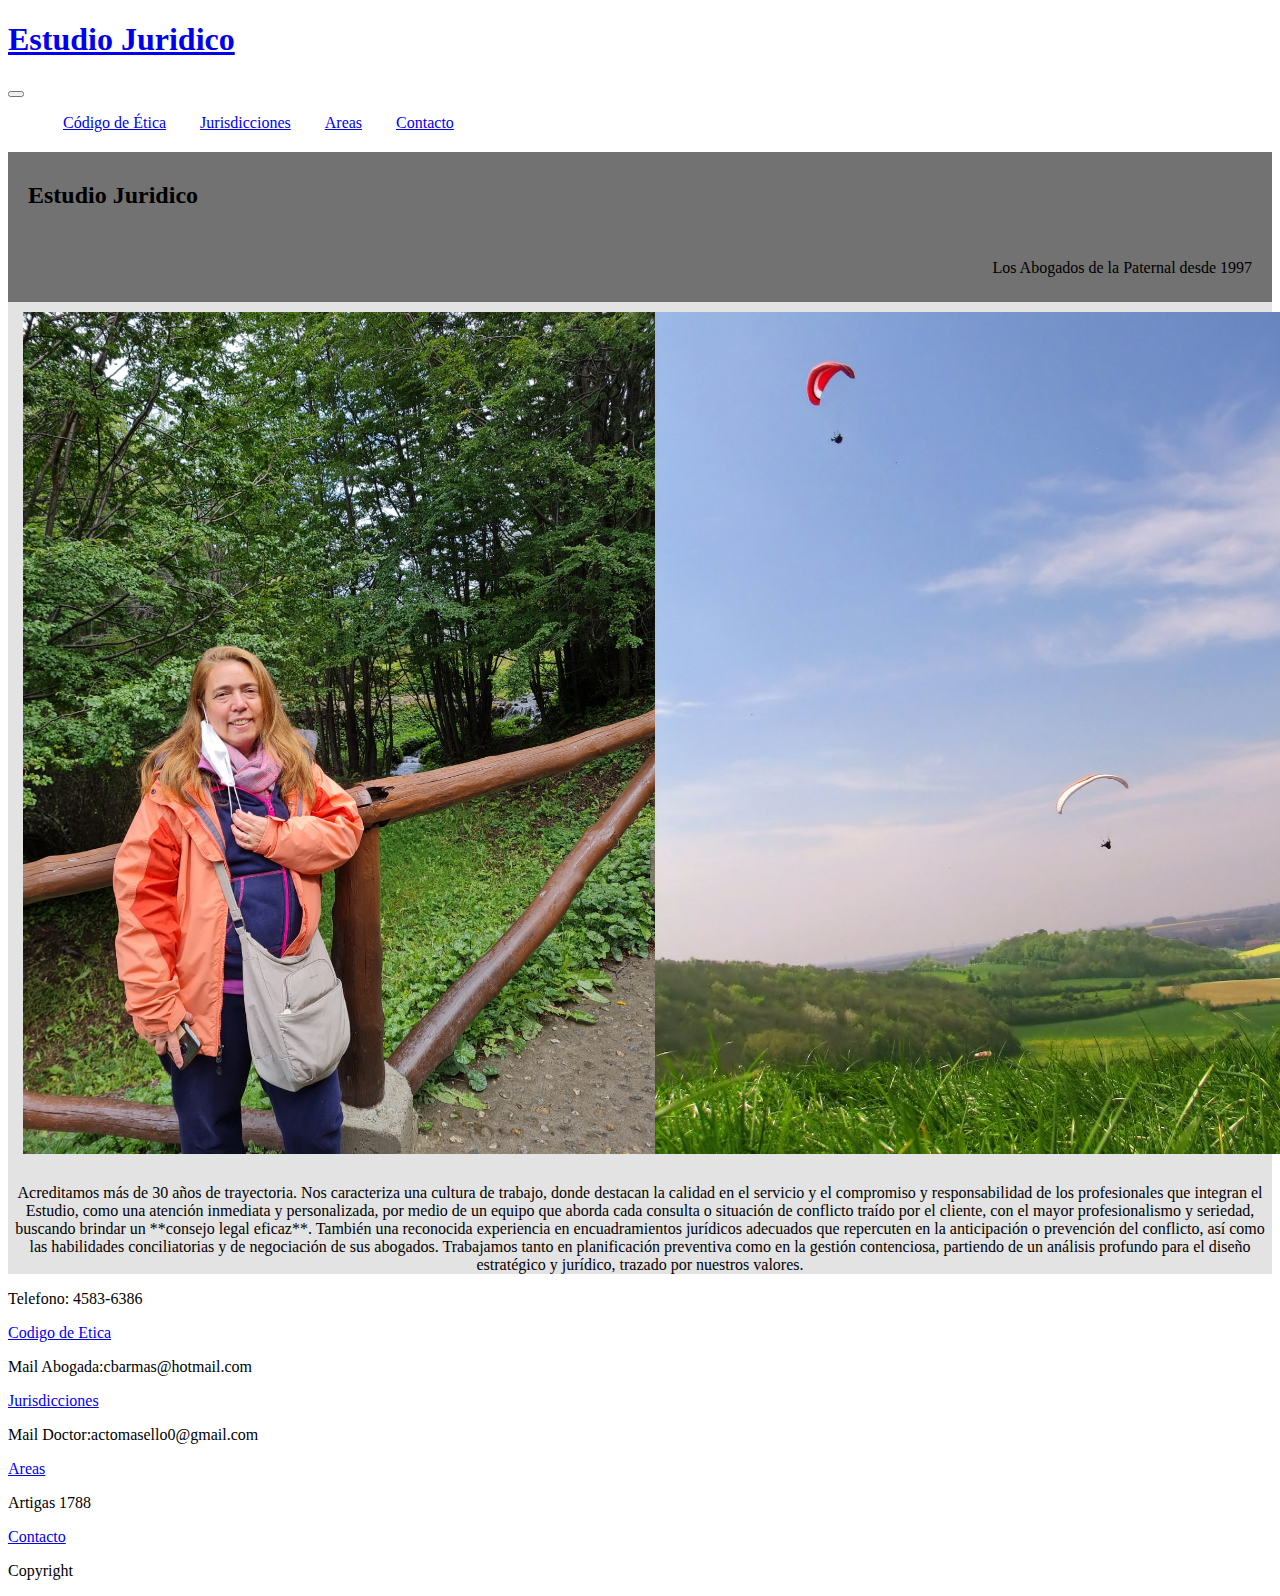
<file: index.html>
<!DOCTYPE html>
<html lang="en">
<head>
    <meta charset="UTF-8">
    <meta http-equiv="X-UA-Compatible" content="IE=edge">
    <meta name="viewport" content="width=device-width, initial-scale=1.0">
    <meta name="description" content="Pagina de abogados, Paginas de un Estudio Juridico">
    <meta name="keywords" content="Estudio Juridico Paternal,Abogados Paternal,Abogado Tomasello, Abogados artigas Juicios, Sucesiones, Derecho">
    <link href="https://unpkg.com/aos@2.3.1/dist/aos.css" rel="stylesheet">
    <link href="https://cdn.jsdelivr.net/npm/bootstrap@5.2.2/dist/css/bootstrap.min.css" rel="stylesheet" integrity="sha384-Zenh87qX5JnK2Jl0vWa8Ck2rdkQ2Bzep5IDxbcnCeuOxjzrPF/et3URy9Bv1WTRi" crossorigin="anonymous">
    <link rel="stylesheet" href="./sass/main.css">
    <title>Estudio Juridico</title>
</head>


<body class="grilla-index">
    
    <header> <!--Titulo, logo no puse porque no decidimos con mi familia cual poner-->
            
        <nav class="navbar navbar-expand-lg bg-dark">
            <div class="container-fluid">  
                <h1><a class="navbar-brand text-white" href="../index.html">Estudio Juridico</a></h1>
                <button class="navbar-toggler" type="button" data-bs-toggle="collapse" data-bs-target="#navbarNav" aria-controls="navbarNav" aria-expanded="false" aria-label="Toggle navigation">
                    <span class="navbar-toggler-icon"></span>
                </button>
            
                <div class="collapse navbar-collapse" id="navbarNav">
                <ul class="navbar-nav">
                    <li class="nav-item">
                    <a class="nav-link text-secondary text-decoration-none" aria-current="page" href="./pages/etica.html">Código de Ética</a>
                    </li>
                    <li class="nav-item">
                    <a class="nav-link text-secondary text-decoration-none" href="./pages/juridicciones.html">Jurisdicciones</a>
                    </li>
                    <li class="nav-item">
                    <a class="nav-link text-secondary text-decoration-none" href="./pages/areas.html">Areas</a>
                    </li>
                    <li class="nav-item">
                    <a class="nav-link text-secondary text-decoration-none" href="./pages/contacto.html">Contacto</a>
                    </li>
                </ul>
                </div>
            </div>
            </nav>

    </header>
    
    <main>

        <section>
            <article class="presentacion ">
            
            <h2 class="tituloMain text-white">Estudio Juridico</h2>
            <p class="textoMain text-white">Los Abogados de la Paternal desde 1997 </p>

        </article>
            
                
                <article id="abogados">
                <div>
                <img class="fotosAbogados"  data-aos="fade-right" src="assets/img/FotoAbogada.jpeg" alt="Doctora Claudia Andres Barmas">
                </div>
                <div>
                <img class="fotosAbogados"  data-aos="fade-left" src="assets/img/prueba.jpg" alt="Doctor Andres Cristian Tomasello">
                </div>
                
                </article>
                <div>
                <article class="textoIndex" >
                <p> Acreditamos más de 30 años de trayectoria. Nos caracteriza una cultura de trabajo, donde destacan la calidad en el servicio y el compromiso y responsabilidad de los profesionales que integran el Estudio, como una atención inmediata y personalizada, por medio de un equipo que aborda cada consulta o situación de conflicto traído por el cliente, con el mayor profesionalismo y seriedad, buscando brindar un **consejo legal eficaz**.
                    También una reconocida experiencia en encuadramientos jurídicos adecuados que repercuten en la anticipación o prevención del conflicto, así como las habilidades conciliatorias y de negociación de sus abogados. Trabajamos tanto en planificación preventiva como en la gestión contenciosa, partiendo de un análisis profundo para el diseño estratégico y jurídico, trazado por nuestros valores.
                </p>
            </div>
            </article>
        </section>




    </main>

    <footer>
        <nav>
            <div class="container-fluid">
                <div class="row p-5 bg-dark text-white">
        
                    <div class="col-xs-12 col-md-6 col-lg-3">
                        <p class="h6">Telefono: 4583-6386</p>
                        <a class="text-secondary text-decoration-none" href="./pages/etica.html">Codigo de Etica</a>
                    </div>
                    <div class="col-xs-12 col-md-6 col-lg-3">
                        <p class="h6">Mail Abogada:cbarmas@hotmail.com</p>
                        <a class="text-secondary text-decoration-none" href="./pages/juridicciones.html">Jurisdicciones</a>
                    </div>
                    <div class="col-xs-12 col-md-6 col-lg-3">
                        <p class="h6">Mail Doctor:actomasello0@gmail.com</p>
                        <a class="text-secondary text-decoration-none" href="./pages/areas.html">Areas</a>
                    </div>
                    <div class="col-xs-12 col-md-6 col-lg-3">
                        <p class="h6">Artigas 1788</p>
                        <a class="text-secondary text-decoration-none" href="./pages/contacto.html">Contacto</a>
                    </div>
                    <div class="col-md-12 pt-3">
                        <p class=" h6 text-white text-center">Copyright</p>
                    </div>
                
                </div>
            </div>
            </nav>
        </footer> 
    
    
    
    <script src="https://unpkg.com/aos@2.3.1/dist/aos.js"></script>
    <script>
        AOS.init();
    </script>
    <script 
    src="https://cdn.jsdelivr.net/npm/bootstrap@5.2.2/dist/js/bootstrap.bundle.min.js" integrity="sha384-OERcA2EqjJCMA+/3y+gxIOqMEjwtxJY7qPCqsdltbNJuaOe923+mo//f6V8Qbsw3" crossorigin="anonymous">
    </script>

</body>
</html>
</file>
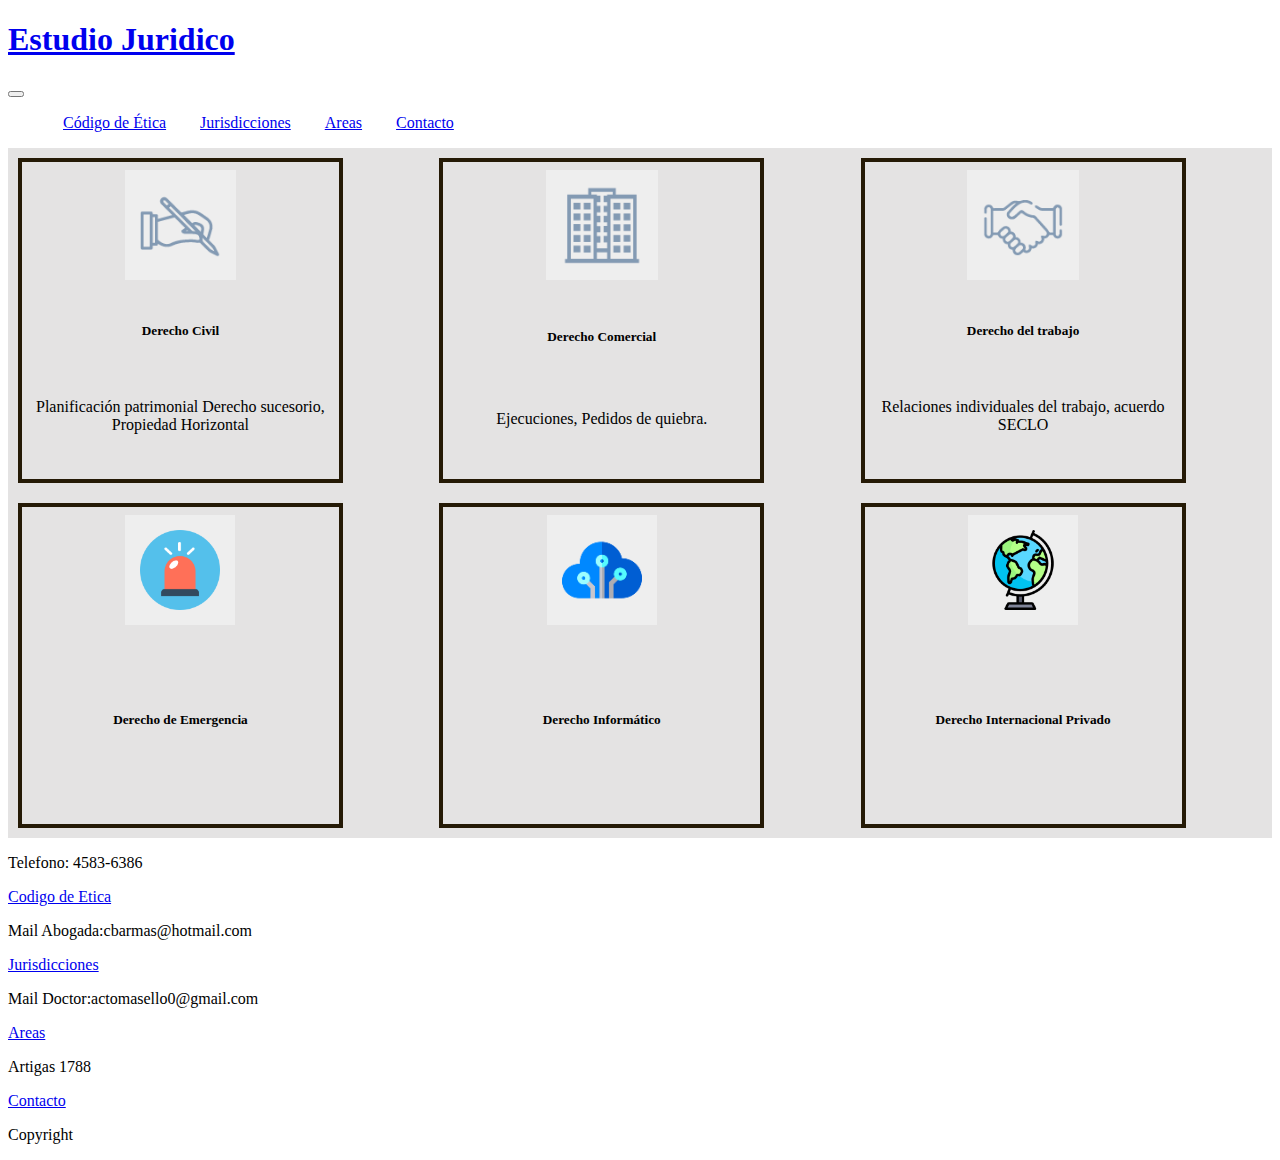
<file: pages/areas.html>
<!DOCTYPE html>
<html lang="en">
<head>
    <meta charset="UTF-8">
    <meta http-equiv="X-UA-Compatible" content="IE=edge">
    <meta name="viewport" content="width=device-width, initial-scale=1.0">
    <meta name="description" content="Pagina de abogados, Paginas de un Estudio Juridico">
    <meta name="keywords" content="Estudio Juridico Paternal,Abogados Paternal,Abogado Tomasello, Abogados artigas Juicios, Sucesiones, Derecho">
    <link href="https://cdn.jsdelivr.net/npm/bootstrap@5.2.2/dist/css/bootstrap.min.css" rel="stylesheet" integrity="sha384-Zenh87qX5JnK2Jl0vWa8Ck2rdkQ2Bzep5IDxbcnCeuOxjzrPF/et3URy9Bv1WTRi" crossorigin="anonymous">
    <link rel="stylesheet" href="../sass/main.css">
    <title>Areas</title>
</head>
<body>
    
    <header>
        <nav class="navbar navbar-expand-lg bg-dark">
            <div class="container-fluid">  
                <h1><a class="navbar-brand text-white" href="../index.html">Estudio Juridico</a></h1>
                <button class="navbar-toggler" type="button" data-bs-toggle="collapse" data-bs-target="#navbarNav" aria-controls="navbarNav" aria-expanded="false" aria-label="Toggle navigation">
                    <span class="navbar-toggler-icon"></span>
                </button>
            
                <div class="collapse navbar-collapse" id="navbarNav">
                <ul class="navbar-nav">
                    <li class="nav-item">
                    <a class="nav-link text-secondary text-decoration-none" aria-current="page" href="./etica.html">Código de Ética</a>
                    </li>
                    <li class="nav-item">
                    <a class="nav-link text-secondary text-decoration-none" href="./juridicciones.html">Jurisdicciones</a>
                    </li>
                    <li class="nav-item">
                    <a class="nav-link text-secondary text-decoration-none" href="./areas.html">Areas</a>
                    </li>
                    <li class="nav-item">
                    <a class="nav-link text-secondary text-decoration-none" href="./contacto.html">Contacto</a>
                    </li>
                </ul>
                </div>
            </div>
            </nav>
    </header>

    <main>
        <section class="areas-s text-black" >
            
                <div class="caja">
                    <img class="icono" src="../assets/img/derecho-civil.png" alt="">
                    <h5 class="TextoAreas">Derecho Civil</h5>
                    <p>Planificación patrimonial Derecho sucesorio, Propiedad Horizontal</p>
                </div>
                <div class="caja">
            <img class="icono" arriba-areas src="../assets/img/derechos-reales-fideicomiso.png">    
                <h5 class="TextoAreas">Derecho Comercial</h4>
                <p>Ejecuciones, Pedidos de quiebra.</p>
            </div>
            <div class="caja">
                <img class="icono"  src="../assets/img/derecho-laboral.png">
                <h5 class="TextoAreas">Derecho del trabajo</h5>
                <p>Relaciones individuales del trabajo, acuerdo SECLO</p>
            </div>
        <div class="caja">
            <img class="icono" src="../assets/img/emergencia.png">
            <h5 class="TextoAreas">Derecho de Emergencia</h5>
        </div>
        <div class="caja">
            <img class="icono" src="../assets/img/pngwing.com.png">
            <h5 class="TextoAreas">Derecho Informático</h5>
            </div>
        <div class="caja">
            <img class="icono" src="../assets/img/internacional.png" alt="">
            <h5 class="TextoAreas">Derecho Internacional Privado</h5>
        </div>
        </article>
        </section>
    </main>

    <footer>
        <nav>
            <div class="container-fluid">
                <div class="row p-5 bg-dark text-white">
        
                    <div class="col-xs-12 col-md-6 col-lg-3">
                        <p class="h6">Telefono: 4583-6386</p>
                        <a class="text-secondary text-decoration-none" href="./etica.html">Codigo de Etica</a>
                    </div>
                    <div class="col-xs-12 col-md-6 col-lg-3">
                        <p class="h6">Mail Abogada:cbarmas@hotmail.com</p>
                        <a class="text-secondary text-decoration-none" href="./juridicciones.html">Jurisdicciones</a>
                    </div>
                    <div class="col-xs-12 col-md-6 col-lg-3">
                        <p class="h6">Mail Doctor:actomasello0@gmail.com</p>
                        <a class="text-secondary text-decoration-none" href="./areas.html">Areas</a>
                    </div>
                    <div class="col-xs-12 col-md-6 col-lg-3">
                        <p class="h6">Artigas 1788</p>
                        <a class="text-secondary text-decoration-none" href="./contacto.html">Contacto</a>
                    </div>
                    <div class="col-md-12 pt-3">
                        <p class=" h6 text-white text-center">Copyright</p>
                    </div>
                
                </div>
            </div>
            </nav>
        </footer> 




    <script>
        AOS.init();
    </script>
    <script 
    src="https://cdn.jsdelivr.net/npm/bootstrap@5.2.2/dist/js/bootstrap.bundle.min.js" integrity="sha384-OERcA2EqjJCMA+/3y+gxIOqMEjwtxJY7qPCqsdltbNJuaOe923+mo//f6V8Qbsw3" crossorigin="anonymous">
    </script>




</body>
</html>
</file>
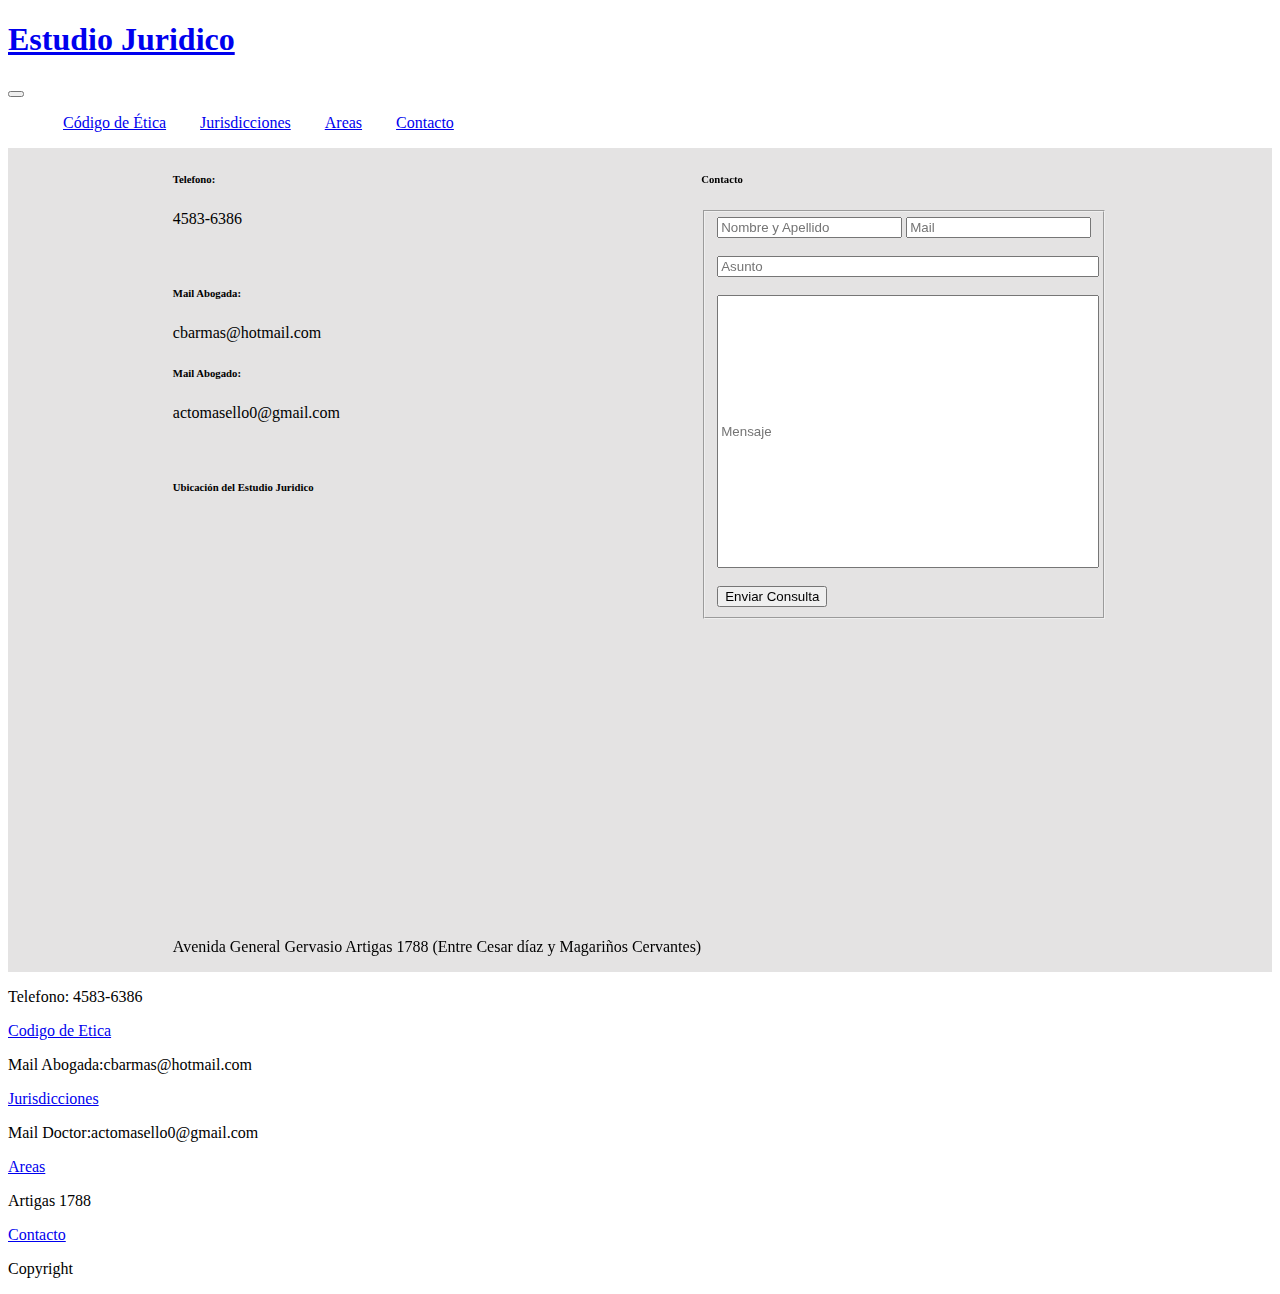
<file: pages/contacto.html>
<!DOCTYPE html>
<html lang="en">
<head>
    <meta charset="UTF-8">
    <meta http-equiv="X-UA-Compatible" content="IE=edge">
    <meta name="viewport" content="width=device-width, initial-scale=1.0">
    <meta name="description" content="Pagina de abogados, Paginas de un Estudio Juridico">
    <meta name="keywords" content="Estudio Juridico Paternal,Abogados Paternal,Abogado Tomasello, Abogados artigas Juicios, Sucesiones, Derecho">
    <link href="https://cdn.jsdelivr.net/npm/bootstrap@5.2.2/dist/css/bootstrap.min.css" rel="stylesheet" integrity="sha384-Zenh87qX5JnK2Jl0vWa8Ck2rdkQ2Bzep5IDxbcnCeuOxjzrPF/et3URy9Bv1WTRi" crossorigin="anonymous">
    <link rel="stylesheet" href="../sass/main.css">
    <title>Contacto</title>
</head>
<body>
    <header>  
        <nav class="navbar navbar-expand-lg bg-dark">
            <div class="container-fluid">  
                <h1><a class="navbar-brand text-white" href="../index.html">Estudio Juridico</a></h1>
                <button class="navbar-toggler" type="button" data-bs-toggle="collapse" data-bs-target="#navbarNav" aria-controls="navbarNav" aria-expanded="false" aria-label="Toggle navigation">
                    <span class="navbar-toggler-icon"></span>
                </button>
            
                <div class="collapse navbar-collapse" id="navbarNav">
                <ul class="navbar-nav">
                    <li class="nav-item">
                    <a class="nav-link text-secondary text-decoration-none" aria-current="page" href="./etica.html">Código de Ética</a>
                    </li>
                    <li class="nav-item">
                    <a class="nav-link text-secondary text-decoration-none" href="./juridicciones.html">Jurisdicciones</a>
                    </li>
                    <li class="nav-item">
                    <a class="nav-link text-secondary text-decoration-none" href="./areas.html">Areas</a>
                    </li>
                    <li class="nav-item">
                    <a class="nav-link text-secondary text-decoration-none" href="./contacto.html">Contacto</a>
                    </li>
                </ul>
                </div>
            </div>
            </nav>



    </header>

<main>
    <section class="todoc">
        <article>
            <h6 class="TextoH5">Telefono:</h6><p>4583-6386</p>
        <br>
        <h6 class="TextoH5">Mail Abogada:</h6><p>cbarmas@hotmail.com</p>
        <h6 class="TextoH5">Mail Abogado:</h6><p>actomasello0@gmail.com</p>
        <br>
        <div class="ubicacion">
            <h6 class="TextoH5">Ubicación del Estudio Juridico</h6>
            <iframe class="googleMaps"  src="https://www.google.com/maps/embed?pb=!1m14!1m8!1m3!1d13134.939613922079!2d-58.4746033!3d-34.6108644!3m2!1i1024!2i768!4f13.1!3m3!1m2!1s0x0%3A0x62cc1f55ce44baca!2sTomasello!5e0!3m2!1ses-419!2sar!4v1664978306878!5m2!1ses-419!2sar" width="400" height="400" style="border:0;" allowfullscreen="" loading="lazy" referrerpolicy="no-referrer-when-downgrade"></iframe>
            <p>Avenida General Gervasio Artigas 1788 (Entre Cesar díaz y Magariños Cervantes)</p>
        </div>
    </article>
    
    <article class="contacto">    
        <h6 id="ACC">Contacto</h6>
                <fieldset>
                <input type="text" id="nombre-apellido" placeholder="Nombre y Apellido">  
                <input type="email"id="correo-electronico" placeholder="Mail">
            <br>
            <br>
                <input type="text" id="tema" placeholder="Asunto"> 
                <br>
                <br>
                <input type="text" id="consulta" placeholder="Mensaje">
                <br>
                <br>
                
                <input type="submit" value="Enviar Consulta">
            
            </fieldset>
            </form>
    </article>
        
        
    
</section>




</main>
<footer>
    <nav>
        <div class="container-fluid">
            <div class="row p-5 bg-dark text-white">
    
                <div class="col-xs-12 col-md-6 col-lg-3">
                    <p class="h6">Telefono: 4583-6386</p>
                    <a class="text-secondary text-decoration-none" href="./etica.html">Codigo de Etica</a>
                </div>
                <div class="col-xs-12 col-md-6 col-lg-3">
                    <p class="h6">Mail Abogada:cbarmas@hotmail.com</p>
                    <a class="text-secondary text-decoration-none" href="./juridicciones.html">Jurisdicciones</a>
                </div>
                <div class="col-xs-12 col-md-6 col-lg-3">
                    <p class="h6">Mail Doctor:actomasello0@gmail.com</p>
                    <a class="text-secondary text-decoration-none" href="./areas.html">Areas</a>
                </div>
                <div class="col-xs-12 col-md-6 col-lg-3">
                    <p class="h6">Artigas 1788</p>
                    <a class="text-secondary text-decoration-none" href="./contacto.html">Contacto</a>
                </div>
                <div class="col-md-12 pt-3">
                    <p class=" h6 text-white text-center">Copyright</p>
                </div>
            
            </div>
        </div>
        </nav>
    </footer> 
<script>
    AOS.init();
</script>
<script 
src="https://cdn.jsdelivr.net/npm/bootstrap@5.2.2/dist/js/bootstrap.bundle.min.js" integrity="sha384-OERcA2EqjJCMA+/3y+gxIOqMEjwtxJY7qPCqsdltbNJuaOe923+mo//f6V8Qbsw3" crossorigin="anonymous">
</script>

</body>
</html>
</file>
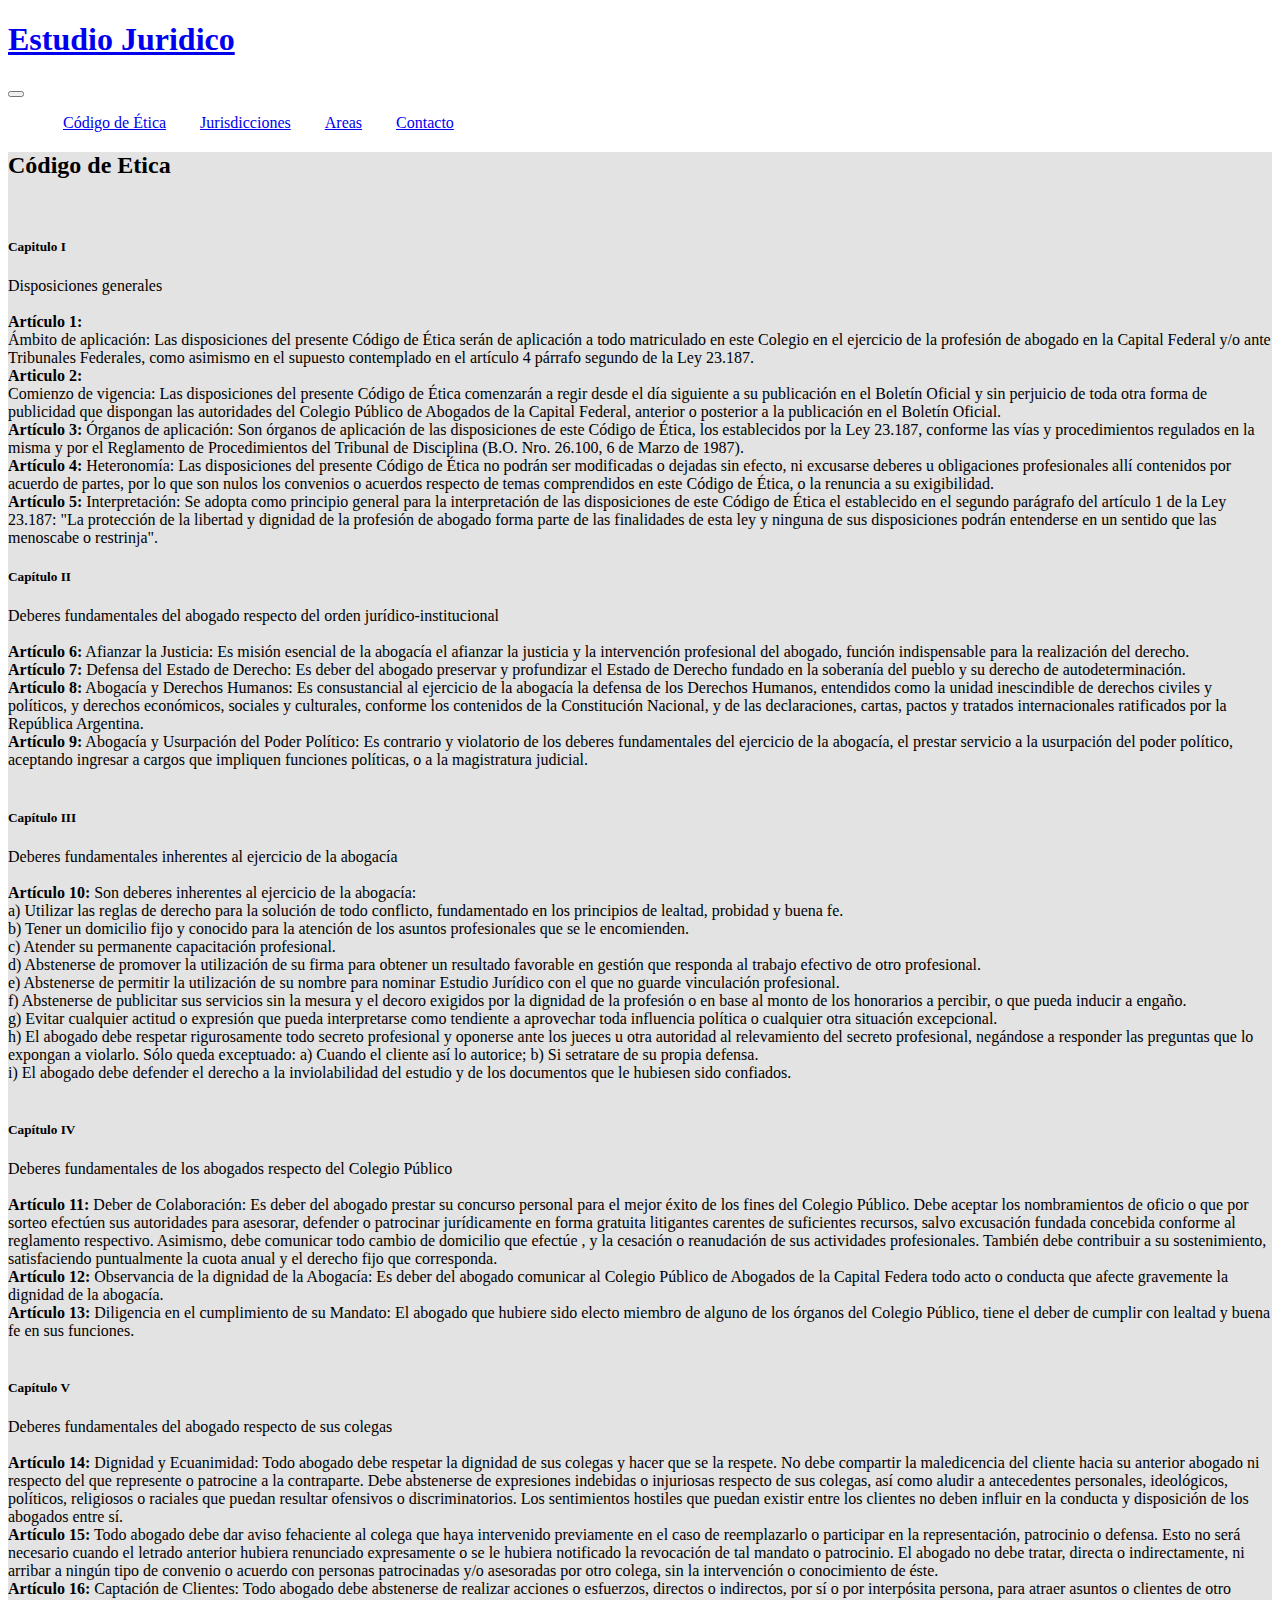
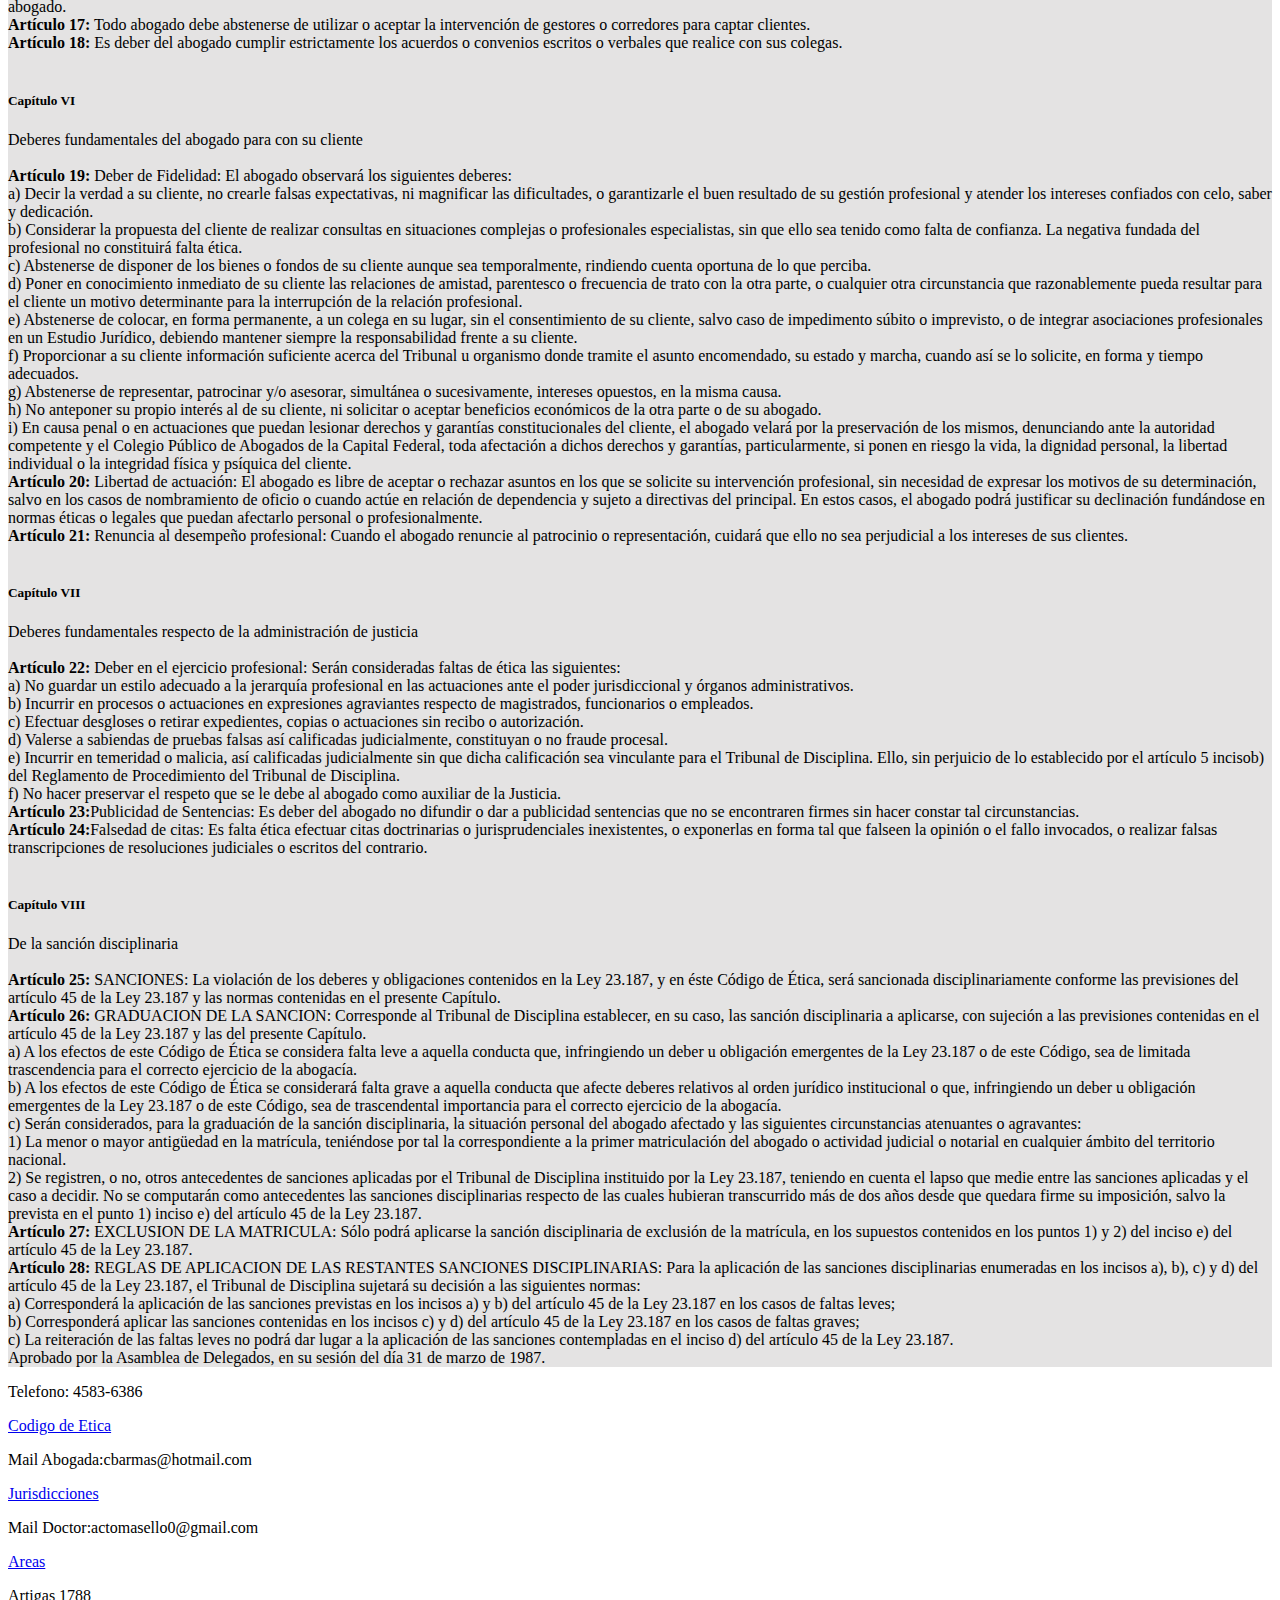
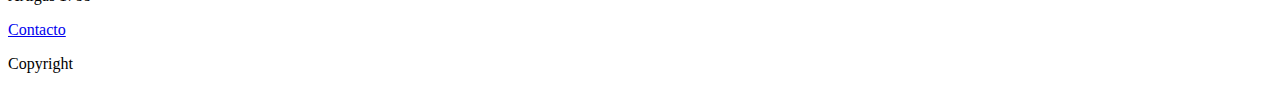
<file: pages/etica.html>
<!DOCTYPE html>
<html lang="en">
<head>
    <meta charset="UTF-8">
    <meta http-equiv="X-UA-Compatible" content="IE=edge">
    <meta name="viewport" content="width=device-width, initial-scale=1.0">
    <meta name="description" content="Pagina de abogados, Paginas de un Estudio Juridico">
    <meta name="keywords" content="Estudio Juridico Paternal,Abogados Paternal,Abogado Tomasello, Abogados artigas Juicios, Sucesiones, Derecho">
    <link rel="stylesheet" href="../sass/main.css">
    <link href="https://cdn.jsdelivr.net/npm/bootstrap@5.2.2/dist/css/bootstrap.min.css" rel="stylesheet" integrity="sha384-Zenh87qX5JnK2Jl0vWa8Ck2rdkQ2Bzep5IDxbcnCeuOxjzrPF/et3URy9Bv1WTRi" crossorigin="anonymous">
</head>
<body>
    
    <header>  
        <nav class="navbar navbar-expand-lg bg-dark">
            <div class="container-fluid">  
                <h1><a class="navbar-brand text-white" href="../index.html">Estudio Juridico</a></h1>
                <button class="navbar-toggler" type="button" data-bs-toggle="collapse" data-bs-target="#navbarNav" aria-controls="navbarNav" aria-expanded="false" aria-label="Toggle navigation">
                    <span class="navbar-toggler-icon"></span>
                </button>
            
                <div class="collapse navbar-collapse" id="navbarNav">
                <ul class="navbar-nav">
                    <li class="nav-item">
                    <a class="nav-link text-secondary text-decoration-none" aria-current="page" href="./etica.html">Código de Ética</a>
                    </li>
                    <li class="nav-item">
                    <a class="nav-link text-secondary text-decoration-none" href="./juridicciones.html">Jurisdicciones</a>
                    </li>
                    <li class="nav-item">
                    <a class="nav-link text-secondary text-decoration-none" href="./areas.html">Areas</a>
                    </li>
                    <li class="nav-item">
                    <a class="nav-link text-secondary text-decoration-none" href="./contacto.html">Contacto</a>
                    </li>
                </ul>
                </div>
            </div>
            </nav>



    </header>
    <main>
        <section id="codigoEtica">
            <h2>Código de Etica</h2>
            <br>
            <h5>Capitulo I</h5>
                <article>
                    <p>Disposiciones generales
                <br>
                <br>
                
                <strong>Artículo 1:</strong> 
                <br>
                Ámbito de aplicación: Las disposiciones del presente Código de Ética serán de aplicación a todo matriculado en este Colegio en el ejercicio de la profesión de abogado en la Capital Federal y/o ante Tribunales Federales, como asimismo en el supuesto contemplado en el artículo 4 párrafo segundo de la Ley 23.187.
                <br>
                <strong>Articulo 2:</strong>
                <br>
                Comienzo de vigencia: Las disposiciones del presente Código de Ética comenzarán a regir desde el día siguiente a su publicación en el Boletín Oficial y sin perjuicio de toda otra forma de publicidad que dispongan las autoridades del Colegio Público de Abogados de la Capital Federal, anterior o posterior a la publicación en el Boletín Oficial.
                <br>
                <strong>Artículo 3:</strong> Órganos de aplicación: Son órganos de aplicación de las disposiciones de este Código de Ética, los establecidos por la Ley 23.187, conforme las vías y procedimientos regulados en la misma y por el Reglamento de Procedimientos del Tribunal de Disciplina (B.O. Nro. 26.100, 6 de Marzo de 1987).
                <br>
                <strong>Artículo 4:</strong> Heteronomía: Las disposiciones del presente Código de Ética no podrán ser modificadas o dejadas sin efecto, ni excusarse deberes u obligaciones profesionales allí contenidos por acuerdo de partes, por lo que son nulos los convenios o acuerdos respecto de temas comprendidos en este Código de Ética, o la renuncia a su exigibilidad.
                <br>
                <strong>Artículo 5:</strong> Interpretación: Se adopta como principio general para la interpretación de las disposiciones de este Código de Ética el establecido en el segundo parágrafo del artículo 1 de la Ley 23.187: "La protección de la libertad y dignidad de la profesión de abogado forma parte de las finalidades de esta ley y ninguna de sus disposiciones podrán entenderse en un sentido que las menoscabe o restrinja".
            </article>
                
            <h5>Capítulo II</h5>
            <article>    
                Deberes fundamentales del abogado respecto del orden jurídico-institucional
                <br>
                <br>
                <strong>Artículo 6:</strong> Afianzar la Justicia: Es misión esencial de la abogacía el afianzar la justicia y la intervención profesional del abogado, función indispensable para la realización del derecho.
                <br>
                <strong>Artículo 7:</strong> Defensa del Estado de Derecho: Es deber del abogado preservar y profundizar el Estado de Derecho fundado en la soberanía del pueblo y su derecho de autodeterminación.
                <br>
                <strong>Artículo 8:</strong> Abogacía y Derechos Humanos: Es consustancial al ejercicio de la abogacía la defensa de los Derechos Humanos, entendidos como la unidad inescindible de derechos civiles y políticos, y derechos económicos, sociales y culturales, conforme los contenidos de la Constitución Nacional, y de las declaraciones, cartas, pactos y tratados internacionales ratificados por la República Argentina.
                <br>
                <strong>Artículo 9:</strong> Abogacía y Usurpación del Poder Político: Es contrario y violatorio de los deberes fundamentales del ejercicio de la abogacía, el prestar servicio a la usurpación del poder político, aceptando ingresar a cargos que impliquen funciones políticas, o a la magistratura judicial.
            </article>
            <br>
                <h5>Capítulo III</h5>
            <article>       
                
                Deberes fundamentales inherentes al ejercicio de la abogacía
                <br><br>
                

                <strong>Artículo 10:</strong> Son deberes inherentes al ejercicio de la abogacía:
                <br>
                a) Utilizar las reglas de derecho para la solución de todo conflicto, fundamentado en los principios de lealtad, probidad y buena fe.
                <br>
                b) Tener un domicilio fijo y conocido para la atención de los asuntos profesionales que se le encomienden.
                <br>
                c) Atender su permanente capacitación profesional.
                <br>
                d) Abstenerse de promover la utilización de su firma para obtener un resultado favorable en gestión que responda al trabajo efectivo de otro profesional.
                <br>
                e) Abstenerse de permitir la utilización de su nombre para nominar Estudio Jurídico con el que no guarde vinculación profesional.
                <br>
                f) Abstenerse de publicitar sus servicios sin la mesura y el decoro exigidos por la dignidad de la profesión o en base al monto de los honorarios a percibir, o que pueda inducir a engaño.
                <br>
                g) Evitar cualquier actitud o expresión que pueda interpretarse como tendiente a aprovechar toda influencia política o cualquier otra situación excepcional.
                <br>
                h) El abogado debe respetar rigurosamente todo secreto profesional y oponerse ante los jueces u otra autoridad al relevamiento del secreto profesional, negándose a responder las preguntas que lo expongan a violarlo. Sólo queda exceptuado: a) Cuando el cliente así lo autorice; b) Si setratare de su propia defensa.
                <br>
                i) El abogado debe defender el derecho a la inviolabilidad del estudio y de los documentos que le hubiesen sido confiados.
            <br>
            </article>
            <br>
                <h5>Capítulo IV</h5>
                <article>
                Deberes fundamentales de los abogados respecto del Colegio Público
                <br><br>
                <strong>Artículo 11:</strong> Deber de Colaboración: Es deber del abogado prestar su concurso personal para el mejor éxito de los fines del Colegio Público. Debe aceptar los nombramientos de oficio o que por sorteo efectúen sus autoridades para asesorar, defender o patrocinar jurídicamente en forma gratuita litigantes carentes de suficientes recursos, salvo excusación fundada concebida conforme al reglamento respectivo. Asimismo, debe comunicar todo cambio de domicilio que efectúe , y la cesación o reanudación de sus actividades profesionales. También debe contribuir a su sostenimiento, satisfaciendo puntualmente la cuota anual y el derecho fijo que corresponda.
                <br>
                <strong>Artículo 12:</strong> Observancia de la dignidad de la Abogacía: Es deber del abogado comunicar al Colegio Público de Abogados de la Capital Federa todo acto o conducta que afecte gravemente la dignidad de la abogacía.
                <br>
                <strong>Artículo 13:</strong> Diligencia en el cumplimiento de su Mandato: El abogado que hubiere sido electo miembro de alguno de los órganos del Colegio Público, tiene el deber de cumplir con lealtad y buena fe en sus funciones.
                </article>
                <br>
                <h5>Capítulo V</h5>
                <article>
                Deberes fundamentales del abogado respecto de sus colegas
                <br><br>
                <strong>Artículo 14:</strong> Dignidad y Ecuanimidad: Todo abogado debe respetar la dignidad de sus colegas y hacer que se la respete. No debe compartir la maledicencia del cliente hacia su anterior abogado ni respecto del que represente o patrocine a la contraparte. Debe abstenerse de expresiones indebidas o injuriosas respecto de sus colegas, así como aludir a antecedentes personales, ideológicos, políticos, religiosos o raciales que puedan resultar ofensivos o discriminatorios. Los sentimientos hostiles que puedan existir entre los clientes no deben influir en la conducta y disposición de los abogados entre sí.
                <br>
                <strong>Artículo 15:</strong> Todo abogado debe dar aviso fehaciente al colega que haya intervenido previamente en el caso de reemplazarlo o participar en la representación, patrocinio o defensa. Esto no será necesario cuando el letrado anterior hubiera renunciado expresamente o se le hubiera notificado la revocación de tal mandato o patrocinio. El abogado no debe tratar, directa o indirectamente, ni arribar a ningún tipo de convenio o acuerdo con personas patrocinadas y/o asesoradas por otro colega, sin la intervención o conocimiento de éste.
                <br>
                <strong>Artículo 16:</strong> Captación de Clientes: Todo abogado debe abstenerse de realizar acciones o esfuerzos, directos o indirectos, por sí o por interpósita persona, para atraer asuntos o clientes de otro abogado.
                <br>
                <strong>Artículo 17:</strong> Todo abogado debe abstenerse de utilizar o aceptar la intervención de gestores o corredores para captar clientes.
                <br>
                <strong>Artículo 18:</strong> Es deber del abogado cumplir estrictamente los acuerdos o convenios escritos o verbales que realice con sus colegas.
            </article>
            <br>
                <h5>Capítulo VI</h5>
                <article>
                Deberes fundamentales del abogado para con su cliente
                <br><br>
                <strong>Artículo 19:</strong> Deber de Fidelidad: El abogado observará los siguientes deberes:
                <br>
                a) Decir la verdad a su cliente, no crearle falsas expectativas, ni magnificar las dificultades, o garantizarle el buen resultado de su gestión profesional y atender los intereses confiados con celo, saber y dedicación.
                <br>
                b) Considerar la propuesta del cliente de realizar consultas en situaciones complejas o profesionales especialistas, sin que ello sea tenido como falta de confianza. La negativa fundada del profesional no constituirá falta ética.
                <br>
                c) Abstenerse de disponer de los bienes o fondos de su cliente aunque sea temporalmente, rindiendo cuenta oportuna de lo que perciba.
                <br>
                d) Poner en conocimiento inmediato de su cliente las relaciones de amistad, parentesco o frecuencia de trato con la otra parte, o cualquier otra circunstancia que razonablemente pueda resultar para el cliente un motivo determinante para la interrupción de la relación profesional.
                <br>
                e) Abstenerse de colocar, en forma permanente, a un colega en su lugar, sin el consentimiento de su cliente, salvo caso de impedimento súbito o imprevisto, o de integrar asociaciones profesionales en un Estudio Jurídico, debiendo mantener siempre la responsabilidad frente a su cliente.
                <br>
                f) Proporcionar a su cliente información suficiente acerca del Tribunal u organismo donde tramite el asunto encomendado, su estado y marcha, cuando así se lo solicite, en forma y tiempo adecuados.
                <br>
                g) Abstenerse de representar, patrocinar y/o asesorar, simultánea o sucesivamente, intereses opuestos, en la misma causa.
                <br>
                h) No anteponer su propio interés al de su cliente, ni solicitar o aceptar beneficios económicos de la otra parte o de su abogado.
                <br>
                i) En causa penal o en actuaciones que puedan lesionar derechos y garantías constitucionales del cliente, el abogado velará por la preservación de los mismos, denunciando ante la autoridad competente y el Colegio Público de Abogados de la Capital Federal, toda afectación a dichos derechos y garantías, particularmente, si ponen en riesgo la vida, la dignidad personal, la libertad individual o la integridad física y psíquica del cliente.
                <br>
                <strong>Artículo 20:</strong> Libertad de actuación: El abogado es libre de aceptar o rechazar asuntos en los que se solicite su intervención profesional, sin necesidad de expresar los motivos de su determinación, salvo en los casos de nombramiento de oficio o cuando actúe en relación de dependencia y sujeto a directivas del principal. En estos casos, el abogado podrá justificar su declinación fundándose en normas éticas o legales que puedan afectarlo personal o profesionalmente.
                <br>
                <strong>Artículo 21:</strong> Renuncia al desempeño profesional: Cuando el abogado renuncie al patrocinio o representación, cuidará que ello no sea perjudicial a los intereses de sus clientes.
            </article>
            <br>
                <h5>Capítulo VII</h5>
                <article>
                Deberes fundamentales respecto de la administración de justicia
                <br><br>
                <strong>Artículo 22:</strong> Deber en el ejercicio profesional: Serán consideradas faltas de ética las siguientes:
                <br>
                a) No guardar un estilo adecuado a la jerarquía profesional en las actuaciones ante el poder jurisdiccional y órganos administrativos.
                <br>
                b) Incurrir en procesos o actuaciones en expresiones agraviantes respecto de magistrados, funcionarios o empleados.
                <br>
                c) Efectuar desgloses o retirar expedientes, copias o actuaciones sin recibo o autorización.
                <br>
                d) Valerse a sabiendas de pruebas falsas así calificadas judicialmente, constituyan o no fraude procesal.
                <br>
                e) Incurrir en temeridad o malicia, así calificadas judicialmente sin que dicha calificación sea vinculante para el Tribunal de Disciplina. Ello, sin perjuicio de lo establecido por el artículo 5 incisob) del Reglamento de Procedimiento del Tribunal de Disciplina.
                <br>
                f) No hacer preservar el respeto que se le debe al abogado como auxiliar de la Justicia.
                <br>
                <strong>Artículo 23:</strong>Publicidad de Sentencias: Es deber del abogado no difundir o dar a publicidad sentencias que no se encontraren firmes sin hacer constar tal circunstancias.
                <br>
                <strong>Artículo 24:</strong>Falsedad de citas: Es falta ética efectuar citas doctrinarias o jurisprudenciales inexistentes, o exponerlas en forma tal que falseen la opinión o el fallo invocados, o realizar falsas transcripciones de resoluciones judiciales o escritos del contrario.
            </article>
            <br>
            <h5>Capítulo VIII</h5> 
                <article>
                De la sanción disciplinaria
                <br><br>
                
                <strong>Artículo 25:</strong> SANCIONES: La violación de los deberes y obligaciones contenidos en la Ley 23.187, y en éste Código de Ética, será sancionada disciplinariamente conforme las previsiones del artículo 45 de la Ley 23.187 y las normas contenidas en el presente Capítulo.
                <br>
                <strong>Artículo 26:</strong> GRADUACION DE LA SANCION: Corresponde al Tribunal de Disciplina establecer, en su caso, las sanción disciplinaria a aplicarse, con sujeción a las previsiones contenidas en el artículo 45 de la Ley 23.187 y las del presente Capítulo.
                <br>
                a) A los efectos de este Código de Ética se considera falta leve a aquella conducta que, infringiendo un deber u obligación emergentes de la Ley 23.187 o de este Código, sea de limitada trascendencia para el correcto ejercicio de la abogacía.
                <br>
                b) A los efectos de este Código de Ética se considerará falta grave a aquella conducta que afecte deberes relativos al orden jurídico institucional o que, infringiendo un deber u obligación emergentes de la Ley 23.187 o de este Código, sea de trascendental importancia para el correcto ejercicio de la abogacía.
                <br>
                c) Serán considerados, para la graduación de la sanción disciplinaria, la situación personal del abogado afectado y las siguientes circunstancias atenuantes o agravantes:
                <br>
                1) La menor o mayor antigüedad en la matrícula, teniéndose por tal la correspondiente a la primer matriculación del abogado o actividad judicial o notarial en cualquier ámbito del territorio nacional.
                <br>
                2) Se registren, o no, otros antecedentes de sanciones aplicadas por el Tribunal de Disciplina instituido por la Ley 23.187, teniendo en cuenta el lapso que medie entre las sanciones aplicadas y el caso a decidir. No se computarán como antecedentes las sanciones disciplinarias respecto de las cuales hubieran transcurrido más de dos años desde que quedara firme su imposición, salvo la prevista en el punto 1) inciso e) del artículo 45 de la Ley 23.187.
                <br>
                <strong>Artículo 27:</strong> EXCLUSION DE LA MATRICULA: Sólo podrá aplicarse la sanción disciplinaria de exclusión de la matrícula, en los supuestos contenidos en los puntos 1) y 2) del inciso e) del artículo 45 de la Ley 23.187.
                <br>
                <strong>Artículo 28:</strong> REGLAS DE APLICACION DE LAS RESTANTES SANCIONES DISCIPLINARIAS: Para la aplicación de las sanciones disciplinarias enumeradas en los incisos a), b), c) y d) del artículo 45 de la Ley 23.187, el Tribunal de Disciplina sujetará su decisión a las siguientes normas:
                <br>
                a) Corresponderá la aplicación de las sanciones previstas en los incisos a) y b) del artículo 45 de la Ley 23.187 en los casos de faltas leves;
                <br>
                b) Corresponderá aplicar las sanciones contenidas en los incisos c) y d) del artículo 45 de la Ley 23.187 en los casos de faltas graves;
                <br>
                c) La reiteración de las faltas leves no podrá dar lugar a la aplicación de las sanciones contempladas en el inciso d) del artículo 45 de la Ley 23.187.
                <br>
                Aprobado por la Asamblea de Delegados, en su sesión del día 31 de marzo de 1987.
                <br>
                </p></article>





        </section>
    </main>
    <footer>
        <nav>
            <div class="container-fluid">
                <div class="row p-5 bg-dark text-white">
        
                    <div class="col-xs-12 col-md-6 col-lg-3">
                        <p class="h6">Telefono: 4583-6386</p>
                        <a class="text-secondary text-decoration-none" href="./etica.html">Codigo de Etica</a>
                    </div>
                    <div class="col-xs-12 col-md-6 col-lg-3">
                        <p class="h6">Mail Abogada:cbarmas@hotmail.com</p>
                        <a class="text-secondary text-decoration-none" href="./juridicciones.html">Jurisdicciones</a>
                    </div>
                    <div class="col-xs-12 col-md-6 col-lg-3">
                        <p class="h6">Mail Doctor:actomasello0@gmail.com</p>
                        <a class="text-secondary text-decoration-none" href="./areas.html">Areas</a>
                    </div>
                    <div class="col-xs-12 col-md-6 col-lg-3">
                        <p class="h6">Artigas 1788</p>
                        <a class="text-secondary text-decoration-none" href="./contacto.html">Contacto</a>
                    </div>
                    <div class="col-md-12 pt-3">
                        <p class=" h6 text-white text-center">Copyright</p>
                    </div>
                
                </div>
            </div>
            </nav>
        </footer> 
    <script>
        AOS.init();
    </script>
    <script 
    src="https://cdn.jsdelivr.net/npm/bootstrap@5.2.2/dist/js/bootstrap.bundle.min.js" integrity="sha384-OERcA2EqjJCMA+/3y+gxIOqMEjwtxJY7qPCqsdltbNJuaOe923+mo//f6V8Qbsw3" crossorigin="anonymous">
    </script>
</body>
</html>
</file>
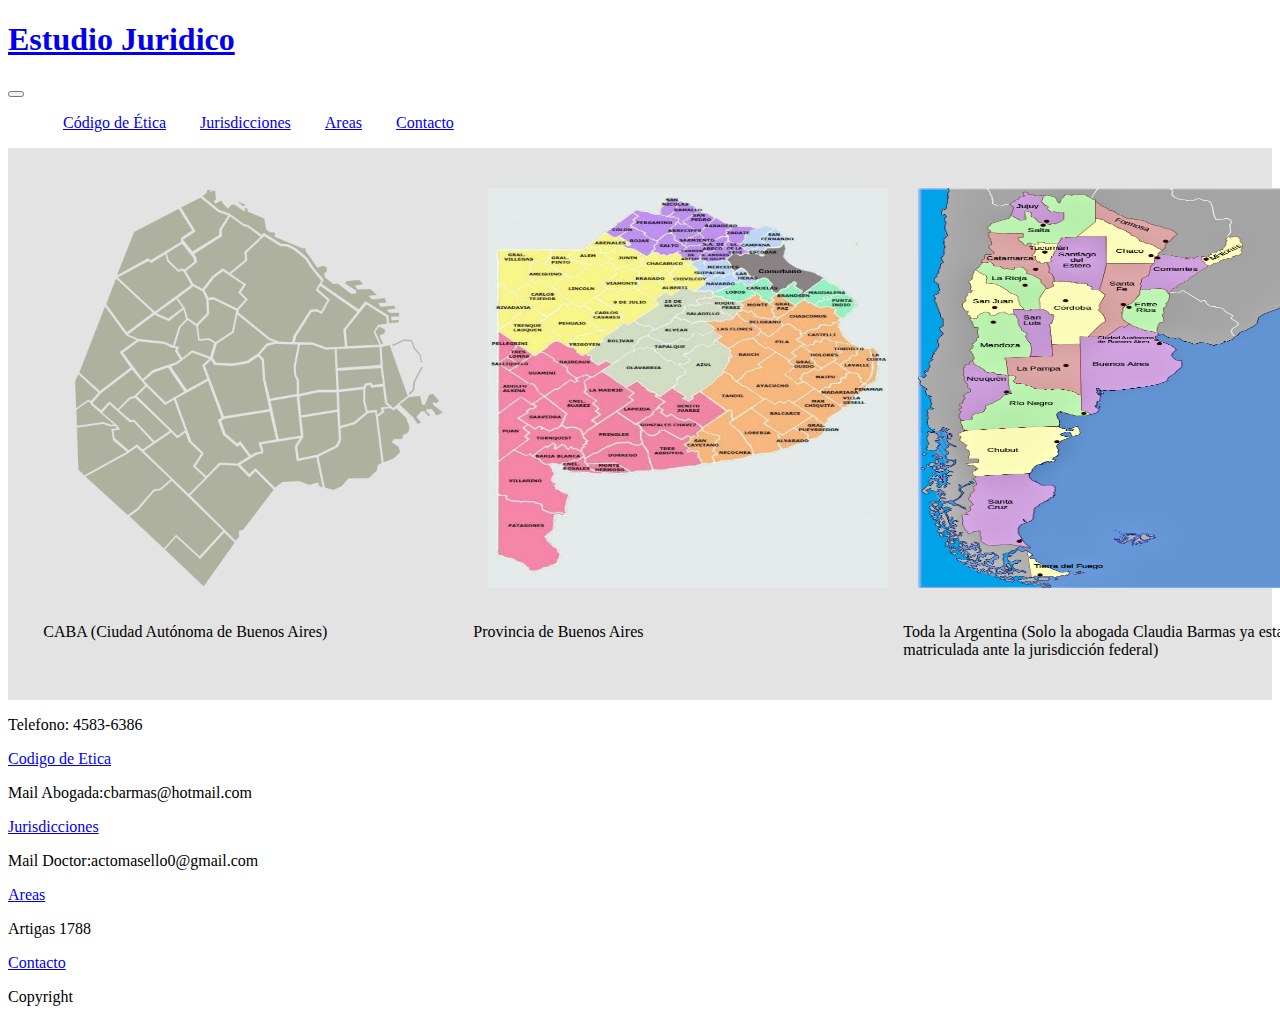
<file: pages/juridicciones.html>
<!DOCTYPE html>
<html lang="en">
<head>
    <meta charset="UTF-8">
    <meta http-equiv="X-UA-Compatible" content="IE=edge">
    <meta name="viewport" content="width=device-width, initial-scale=1.0">
    <meta name="description" content="Pagina de abogados, Paginas de un Estudio Juridico">
    <meta name="keywords" content="Estudio Juridico Paternal,Abogados Paternal,Abogado Tomasello, Abogados artigas Juicios, Sucesiones, Derecho">
    <link href="https://unpkg.com/aos@2.3.1/dist/aos.css" rel="stylesheet">
    <link href="https://cdn.jsdelivr.net/npm/bootstrap@5.2.2/dist/css/bootstrap.min.css" rel="stylesheet" integrity="sha384-Zenh87qX5JnK2Jl0vWa8Ck2rdkQ2Bzep5IDxbcnCeuOxjzrPF/et3URy9Bv1WTRi" crossorigin="anonymous">
    <link rel="stylesheet" href="../sass/main.css">
    <title>Jurisdicciones</title>
</head>
<body>
    <header>
        <nav class="navbar navbar-expand-lg bg-dark">
            <div class="container-fluid">  
                <h1><a class="navbar-brand text-white" href="../index.html">Estudio Juridico</a></h1>
                <button class="navbar-toggler" type="button" data-bs-toggle="collapse" data-bs-target="#navbarNav" aria-controls="navbarNav" aria-expanded="false" aria-label="Toggle navigation">
                    <span class="navbar-toggler-icon"></span>
                </button>
            
            
                <div class="collapse navbar-collapse" id="navbarNav">
                <ul class="navbar-nav">
                    <li class="nav-item">
                    <a class="nav-link text-secondary text-decoration-none" aria-current="page" href="./etica.html">Código de Ética</a>
                    </li>
                    <li class="nav-item">
                    <a class="nav-link text-secondary text-decoration-none" href="./juridicciones.html">Jurisdicciones</a>
                    </li>
                    <li class="nav-item">
                    <a class="nav-link text-secondary text-decoration-none" href="./areas.html">Areas</a>
                    </li>
                    <li class="nav-item">
                    <a class="nav-link text-secondary text-decoration-none" href="./contacto.html">Contacto</a>
                    </li>
                </ul>
                </div>
            </div>
            </nav>
    </header>
    <main>
        <section id="juridicciones">
            <article>
                <img class="mapajuridic"  data-aos="zoom-in" src="../assets/img/mapp4.png">
                <p>CABA (Ciudad Autónoma de Buenos Aires)</p>
            </article>
            <article>
                <img class="mapajuridic" data-aos="zoom-in" src="../assets/img/provdebuenos.jpg">
                <p>Provincia de Buenos Aires</p>
            </article>
            <article>
                <img class="mapajuridic"  data-aos="zoom-in" src="../assets/img/Mapa_politico_de_la_Argentina.png" >
                <p>Toda la Argentina (Solo la abogada Claudia Barmas ya esta matriculada ante la jurisdicción federal)</p>
            </article>
        </section>
    </main>
    
    <footer>
        <nav>
            <div class="container-fluid">
                <div class="row p-5 bg-dark text-white">
        
                    <div class="col-xs-12 col-md-6 col-lg-3">
                        <p class="h6">Telefono: 4583-6386</p>
                        <a class="text-secondary text-decoration-none" href="./etica.html">Codigo de Etica</a>
                    </div>
                    <div class="col-xs-12 col-md-6 col-lg-3">
                        <p class="h6">Mail Abogada:cbarmas@hotmail.com</p>
                        <a class="text-secondary text-decoration-none" href="./juridicciones.html">Jurisdicciones</a>
                    </div>
                    <div class="col-xs-12 col-md-6 col-lg-3">
                        <p class="h6">Mail Doctor:actomasello0@gmail.com</p>
                        <a class="text-secondary text-decoration-none" href="./areas.html">Areas</a>
                    </div>
                    <div class="col-xs-12 col-md-6 col-lg-3">
                        <p class="h6">Artigas 1788</p>
                        <a class="text-secondary text-decoration-none" href="./contacto.html">Contacto</a>
                    </div>
                    <div class="col-md-12 pt-3">
                        <p class=" h6 text-white text-center">Copyright</p>
                    </div>
                
                </div>
            </div>
            </nav>
        </footer> 
    <script src="https://unpkg.com/aos@2.3.1/dist/aos.js"></script>
    <script>
        AOS.init();
    </script>
</body>
</html>
</file>
<file: sass/main.css>
@charset "UTF-8";
body header ul li {
  font-size: 1rem;
  list-style-type: none;
  display: inline;
  text-align: center;
  font-family: Georgia, "Times New Roman", Times, serif;
  padding: 10px 15px 10px 15px;
}
body main {
  background-color: #e4e3e3;
}
body main h1 {
  font-size: 2rem;
  font-family: "Gill Sans", "Gill Sans MT", Calibri, "Trebuchet MS", sans-serif;
  color: rgb(0, 0, 0);
  text-align: left;
}
body main section article img {
  padding: 10px 15px 10px 15px;
}
body footer {
  margin: auto;
}

/* Home */
#abogados {
  display: grid;
  grid-template-columns: 1fr 1fr;
  grid-template-rows: auto;
}

.presentacion {
  background-color: #727272;
  width: 100%;
  height: 150px;
}

.tituloMain {
  padding-top: 30px;
  padding-bottom: 30px;
  padding-left: 20px;
}

.textoMain {
  padding-right: 20px;
  text-align: end;
}

.textoIndex {
  text-align: center;
}

.fotosAbogados {
  width: 100%;
  height: auto;
}

/* Código de ética */
/* Juridicciones */
#juridicciones {
  display: grid;
  grid-template-columns: 1fr 1fr 1fr;
  grid-template-rows: auto;
  margin: 10px 10px 10px 10px;
  padding: 2%;
}

.mapajuridic {
  padding: 5px 5px 5px 5px;
  width: 400px;
  height: 400px;
  margin: 10px 10px 10px 10px;
}

/* Areas */
.caja {
  margin: 10px 10px 10px 10px;
  padding: 2%;
  border: 4px solid #251a06;
  display: grid;
  width: 300px;
  height: 300px;
  text-align: center;
}

.icono {
  display: grid;
  justify-content: right;
  width: -webkit-fit-content;
  width: -moz-fit-content;
  width: fit-content;
  height: 80px;
  padding: 5%;
  margin: 0 auto;
  background-color: rgba(248, 248, 248, 0.4862745098);
}

.areas-s {
  display: grid;
  margin: auto;
  grid-template-columns: auto auto auto;
}

/* Contacto */
#consulta {
  width: 100%;
  height: 20em;
}

#tema {
  width: 100%;
}

.todoc {
  display: grid;
  grid-template-columns: auto auto;
  justify-content: center;
  align-items: stretch;
}

/* Acá se termina el código :) */
@media screen and (max-width: 768px) {
  #abogados {
    display: grid;
    grid-template-columns: 1fr;
  }
  #juridicciones {
    display: grid;
    grid-template-columns: 1fr;
    grid-template-rows: 1fr 1fr;
    margin: 10px 10px 10px 10px;
    padding: 2%;
  }
  .mapajuridic {
    padding: 5px 5px 5px 5px;
    width: 300px;
    height: 300px;
    margin: 10px 10px 10px 10px;
  }
  #consulta {
    width: 100%;
    height: 10em;
  }
  #tema {
    width: 100%;
  }
  .todoc {
    display: flex;
    grid-template-columns: auto auto;
    justify-content: center;
  }
  .googleMaps {
    width: 150px;
    height: 150px;
  }
}
@media screen and (max-width: 955px) {
  #juridicciones {
    display: grid;
    grid-template-columns: 1fr;
    grid-template-rows: 1fr 1fr;
    margin: 10px 10px 10px 10px;
    padding: 2%;
  }
  .mapajuridic {
    padding: 3px 3px 3px 3px;
    width: 200px;
    height: 200px;
    margin: 8px 8px 8px 8px;
  }
  .areas-s {
    display: grid;
    margin: auto;
    background-color: #e4e3e3;
    grid-template-columns: 1fr 1fr;
    grid-template-rows: 1fr 1fr;
  }
  .caja {
    margin: 5px 5px 5px 5px;
    padding: 2%;
    border: 3px solid #251a06;
    display: grid;
    width: 200px;
    height: 200px;
    text-align: center;
  }
  .icono {
    display: grid;
    justify-content: right;
    width: -webkit-fit-content;
    width: -moz-fit-content;
    width: fit-content;
    height: 50px;
    padding: 3%;
    margin: 0 auto;
    background-color: rgba(248, 248, 248, 0.4862745098);
  }
  .icono .TextoH5 {
    height: 1em;
    width: 1em;
  }
}/*# sourceMappingURL=main.css.map */
</file>
